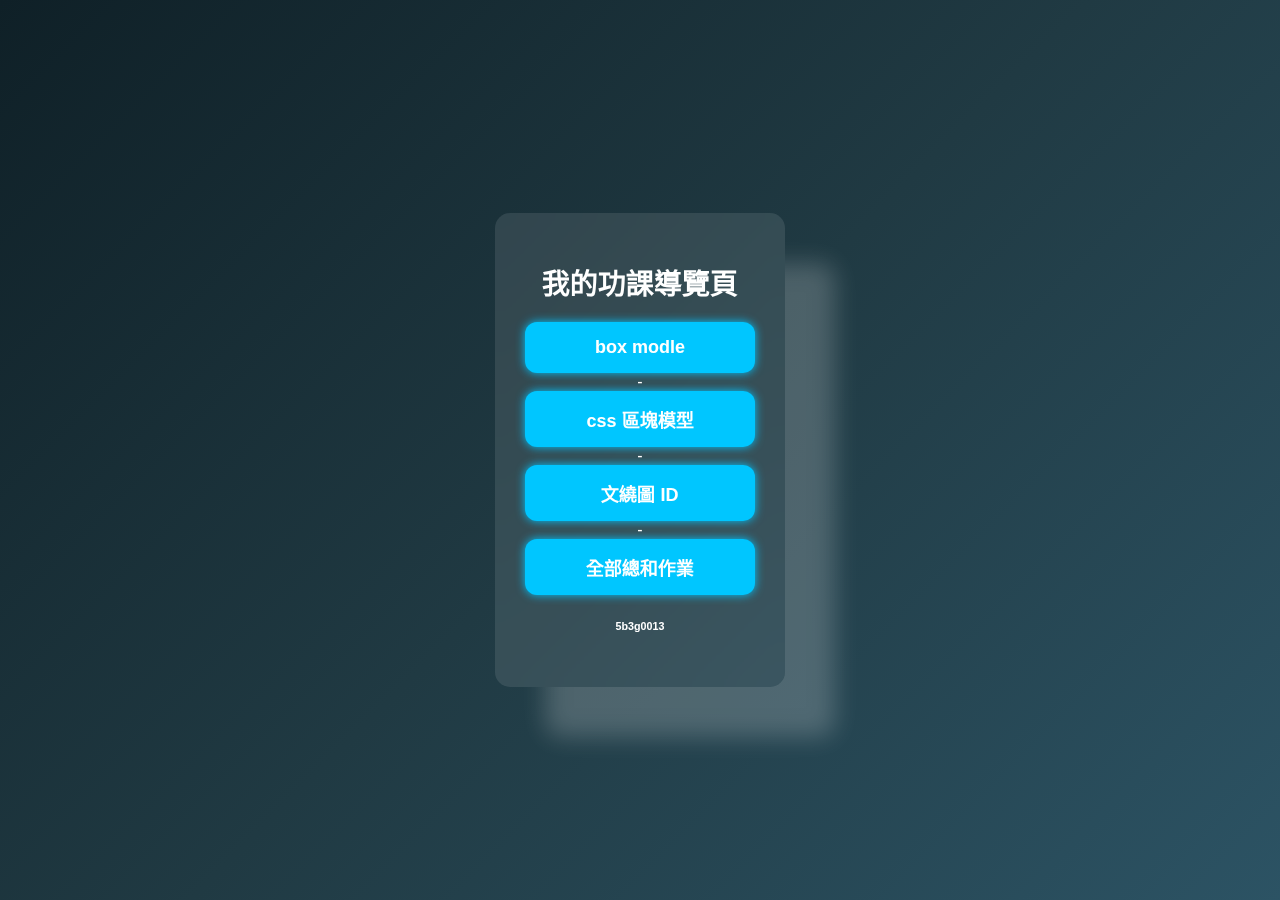
<file: index.html>
<!DOCTYPE html>
<html lang="zh-TW">
<head>
    <meta charset="UTF-8">
    <meta name="viewport" content="width=device-width, initial-scale=1.0">
    <title>宋承諺的功課</title>
    <link rel="stylesheet" href="index.css">
</head>
<body>

<div class="container">
    <h1>我的功課導覽頁</h1>
    <div class="nav">
        <a href="ccs-box-0.html" class="neon-button">box modle</a>
        -
        <a href="f2.html" class="neon-button">css 區塊模型</a>
        -
        <a href="f3.html" class="neon-button">文繞圖 ID</a>
        -
        <a href="ALL.html" class="neon-button">全部總和作業</a>
       
        <h6>5b3g0013</h6>
    </div>
</div>

</body>
</html>
</file>
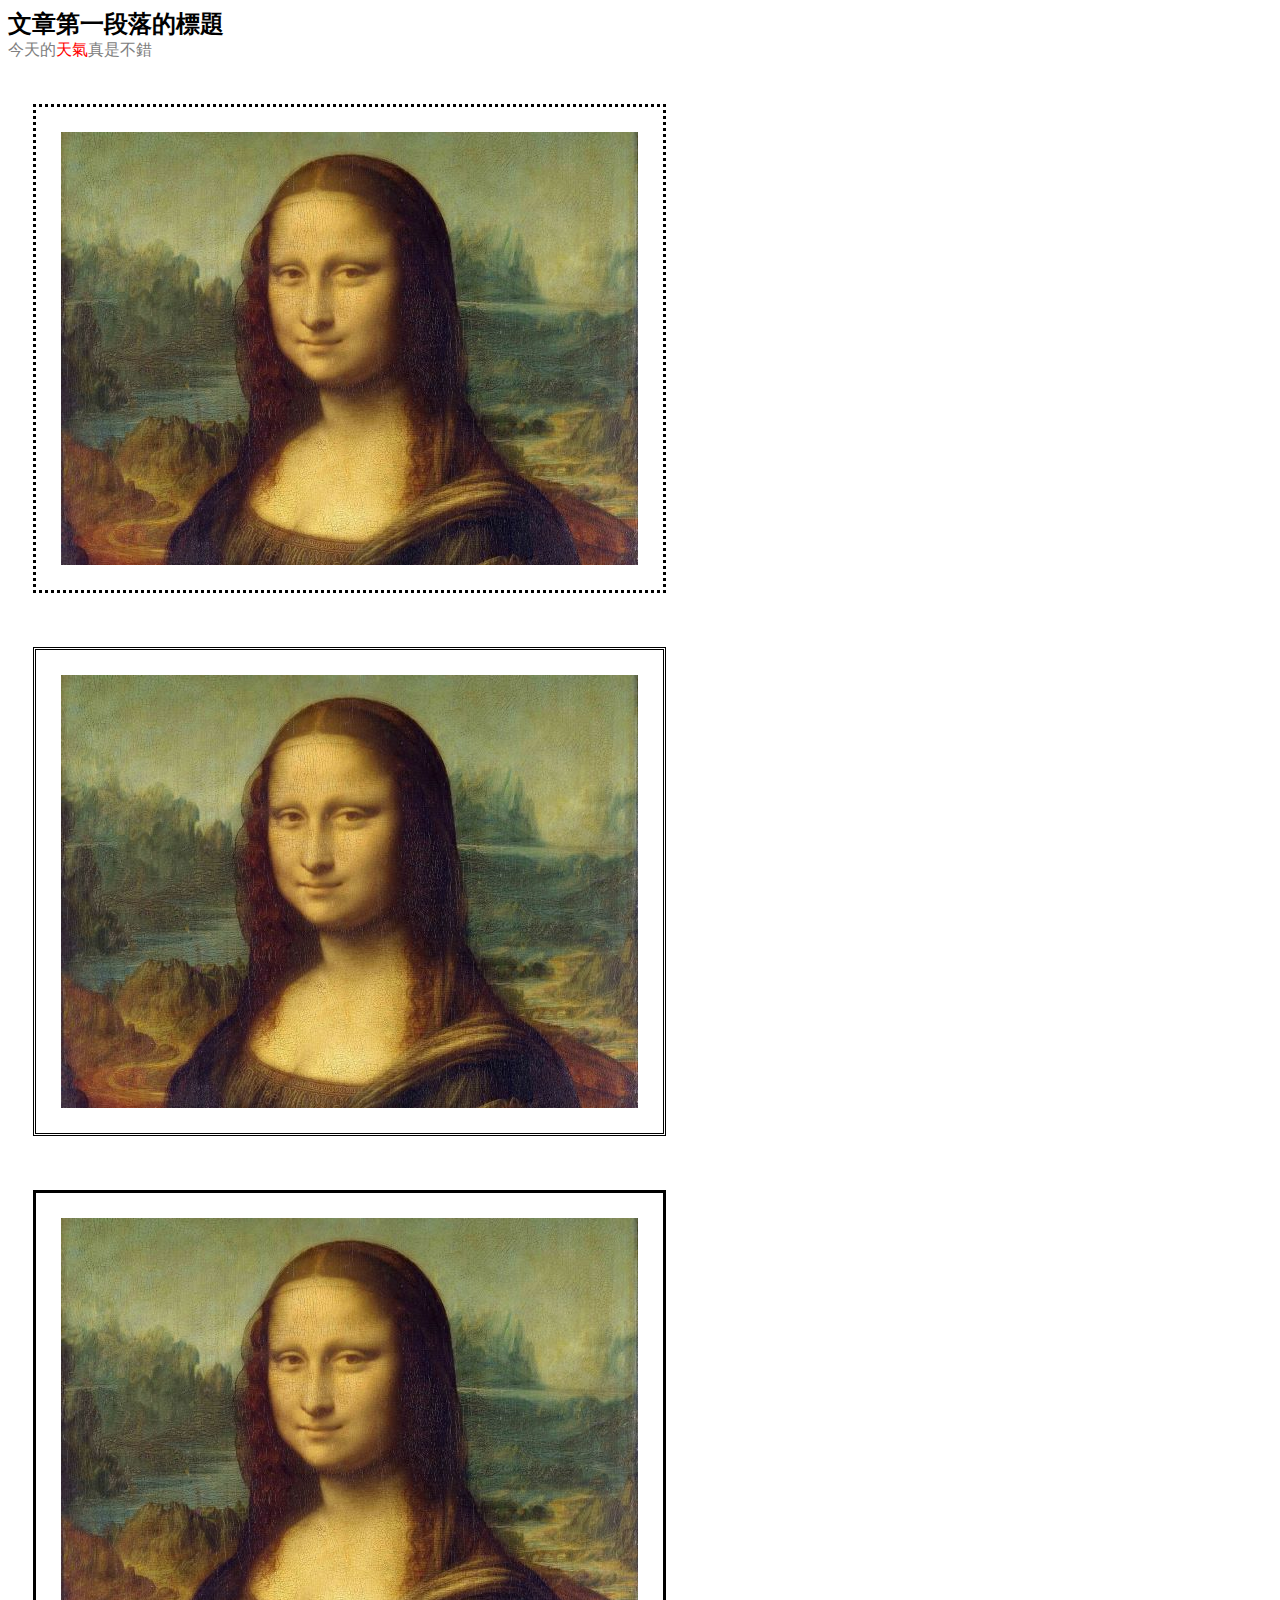
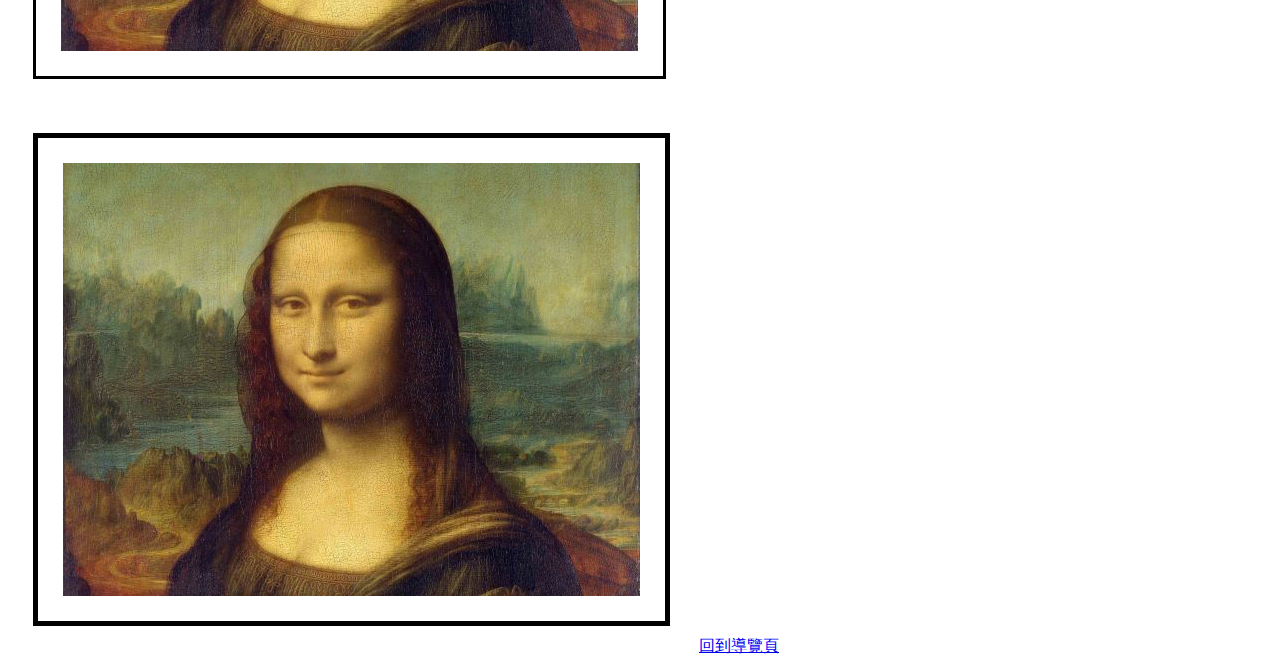
<file: ccs-box-0.html>
<!DOCTYPE html>
<html lang="en">
<head>
    <meta charset="UTF-8">
    <meta name="viewport" content="width=device-width, initial-scale=1.0">
    <title>Document</title>
    <style>img{margin: 25px ; }</style>
    <style>img{padding:25px ; }</style>
   
</head>
<body style="background-color: white;" >
    <div style="font-weight: bold;font-size: 24px;">文章第一段落的標題</div>
    <div style="color: grey;">
        今天的<span style="color: red;">天氣</span>真是不錯
    </div>
    <br>

<body>
    <img src="111.jpg" style="border: dotted;">
    <img src="111.jpg" style="border: double;">
    <img src="111.jpg" style="border-style: solid; border-width: modium ;">
    <img src="111.jpg" style="border-style: solid; border-width: thick ;">

    <a href="index.html" class="back-button">回到導覽頁</a>
</body>
</html>
</file>
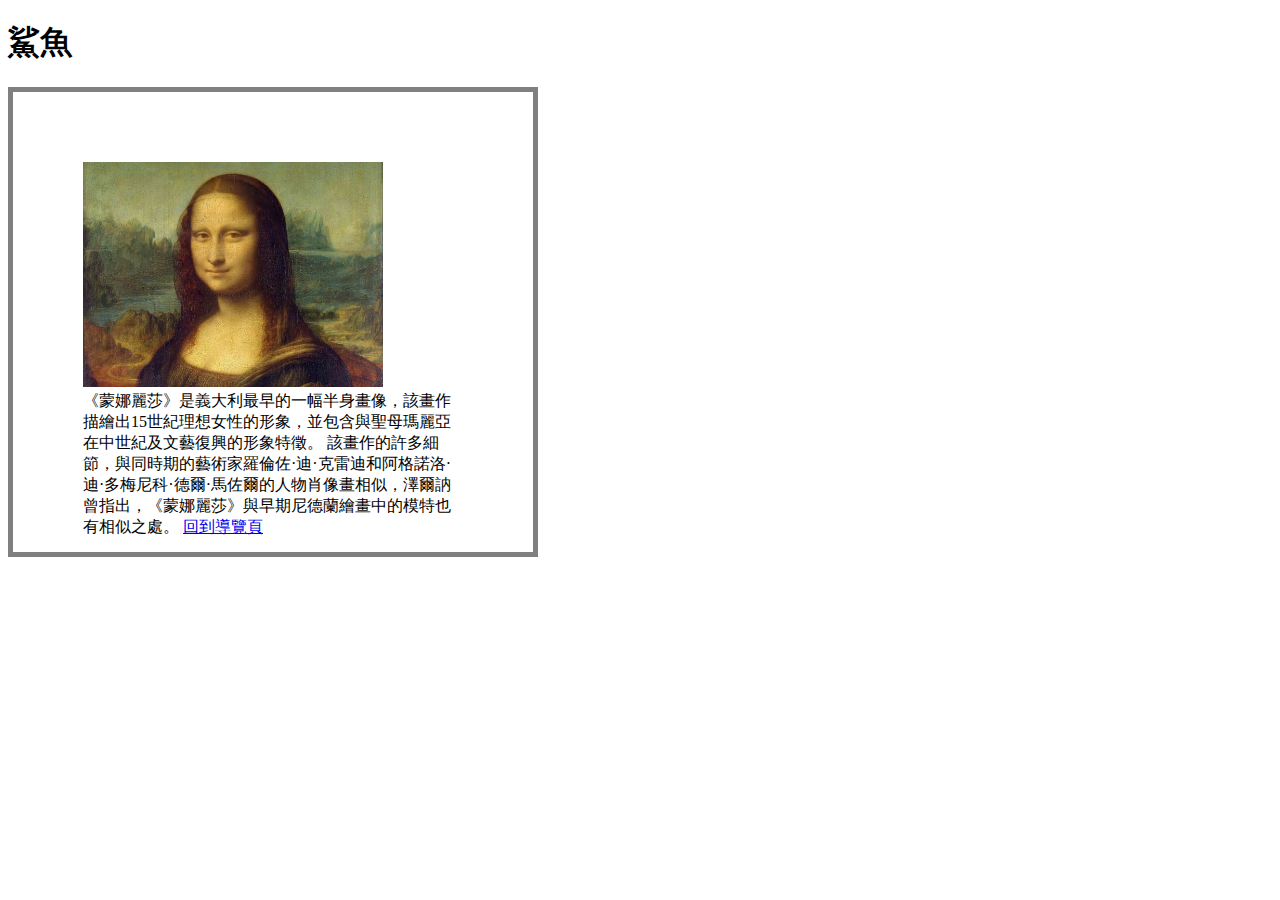
<file: f2.html>
<!DOCTYPE html>
<html lang="en">
<head>
    <meta charset="UTF-8">
    <meta name="viewport" content="width=device-width, initial-scale=1.0">
    <title>Document</title>
</head>
<body>
    <style>
        div{
            width: 380px;
            height: 320px;
            padding: 70px;
            border: 5px solid gray;
            margin: 0;
        }
    </style>
</head>
<h1>鯊魚</h1>
<div>
    <img src="111.jpg" length="300" width="300">

    <br>
    《蒙娜麗莎》是義大利最早的一幅半身畫像，該畫作描繪出15世紀理想女性的形象，並包含與聖母瑪麗亞在中世紀及文藝復興的形象特徵。 該畫作的許多細節，與同時期的藝術家羅倫佐·迪·克雷迪和阿格諾洛·迪·多梅尼科·德爾·馬佐爾的人物肖像畫相似，澤爾訥曾指出，《蒙娜麗莎》與早期尼德蘭繪畫中的模特也有相似之處。

    <a href="index.html" class="back-button">回到導覽頁</a>
</div>
</body>
</html>
</file>
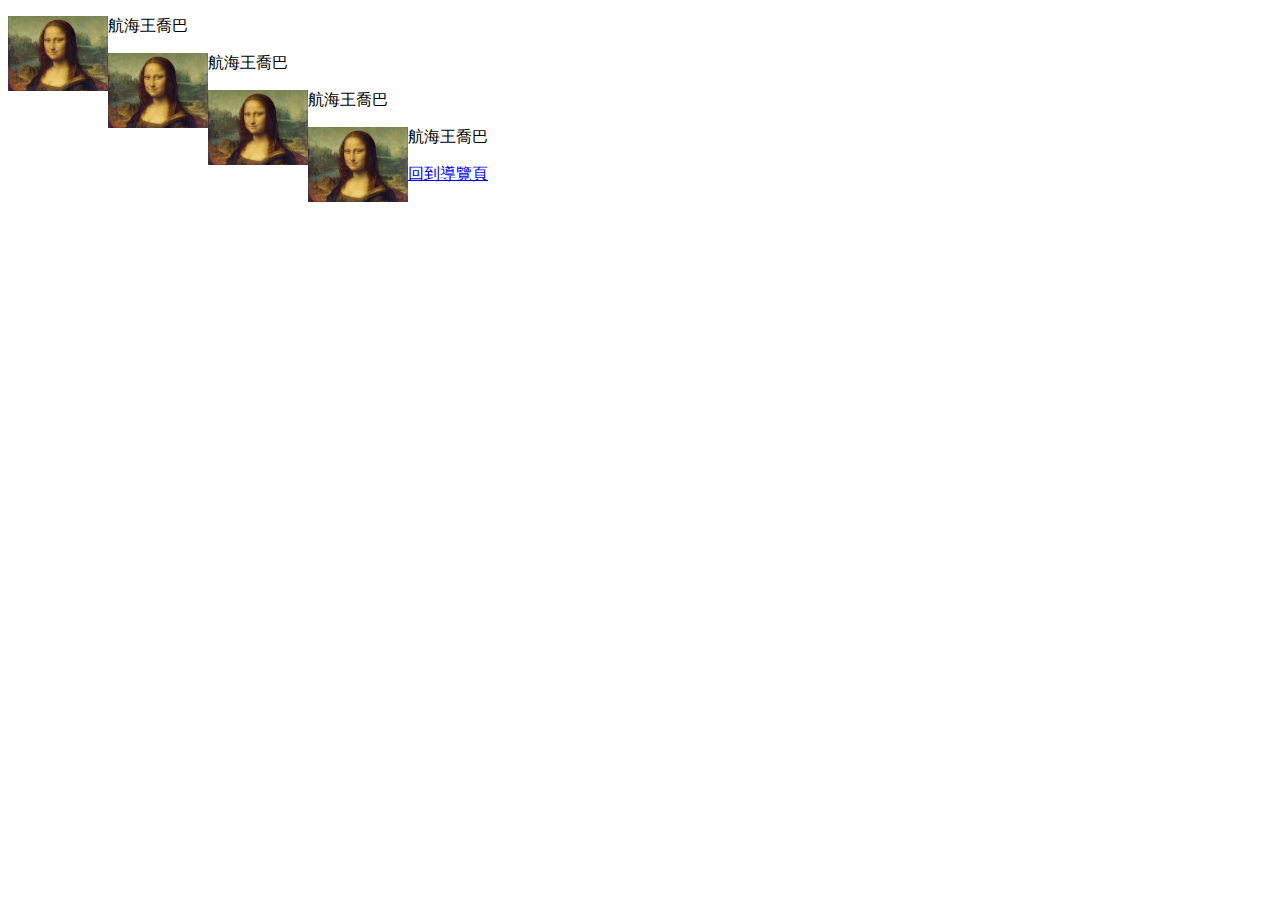
<file: f3.html>
<!DOCTYPE html>
<html lang="en">
<head>
    <meta charset="UTF-8">
    <meta name="viewport" content="width=device-width, initial-scale=1.0">
    <title>文繞圖</title>
</head>
<style>
    img {float: left;}
    #img1 {vertical-align: top;}
    #img2 {vertical-align: bottom;}
    #img3 {vertical-align: middle;}
    #img4 {vertical-align: 30px;}
    
</style>
<body>
    <p>航海王<img id="img1" src="111.jpg" width="100px">喬巴</p>
    <p>航海王<img id="img2" src="111.jpg" width="100px">喬巴</p>
    <p>航海王<img id="img3" src="111.jpg" width="100px">喬巴</p>
    <p>航海王<img id="img4" src="111.jpg" width="100px">喬巴</p>

    <a href="index.html" class="back-button">回到導覽頁</a>
</body>
</html>
</file>
<file: index.css>
body {
    margin: 0;
    padding: 0;
    font-family: Arial, sans-serif;
    background: linear-gradient(135deg, #0f2027, #203a43, #2c5364);
    color: white;
    display: flex;
    justify-content: center;
    align-items: center;
    height: 100vh;
}

.container {
    text-align: center;
    background: rgba(255, 255, 255, 0.1);
    padding: 30px;
    border-radius: 15px;
    box-shadow: 50px 50px 25px rgba(255, 255, 255, 0.2);
    backdrop-filter: blur(10px);
}

h1 {
    font-size: 28px;
    margin-bottom: 20px;
}

.card {
    
    display: flex;
    flex-direction: column;
    gap: 50px; /* 加大間距 */
    
}

.neon-button {
    display: block;
    width: 200px;
    padding: 15px;
    text-align: center;
    background: #00c6ff;
    color: white;
    text-decoration: none;
    font-size: 18px;
    font-weight: bold;
    border-radius: 12px;
    transition: 0.3s;
    box-shadow: 0px 0px 10px #00c6ff;
}

.neon-button:hover {
    box-shadow: 0px 0px 20px #00c6ff, 0px 0px 40px #00c6ff;
    transform: scale(1.1);
}
</file>
